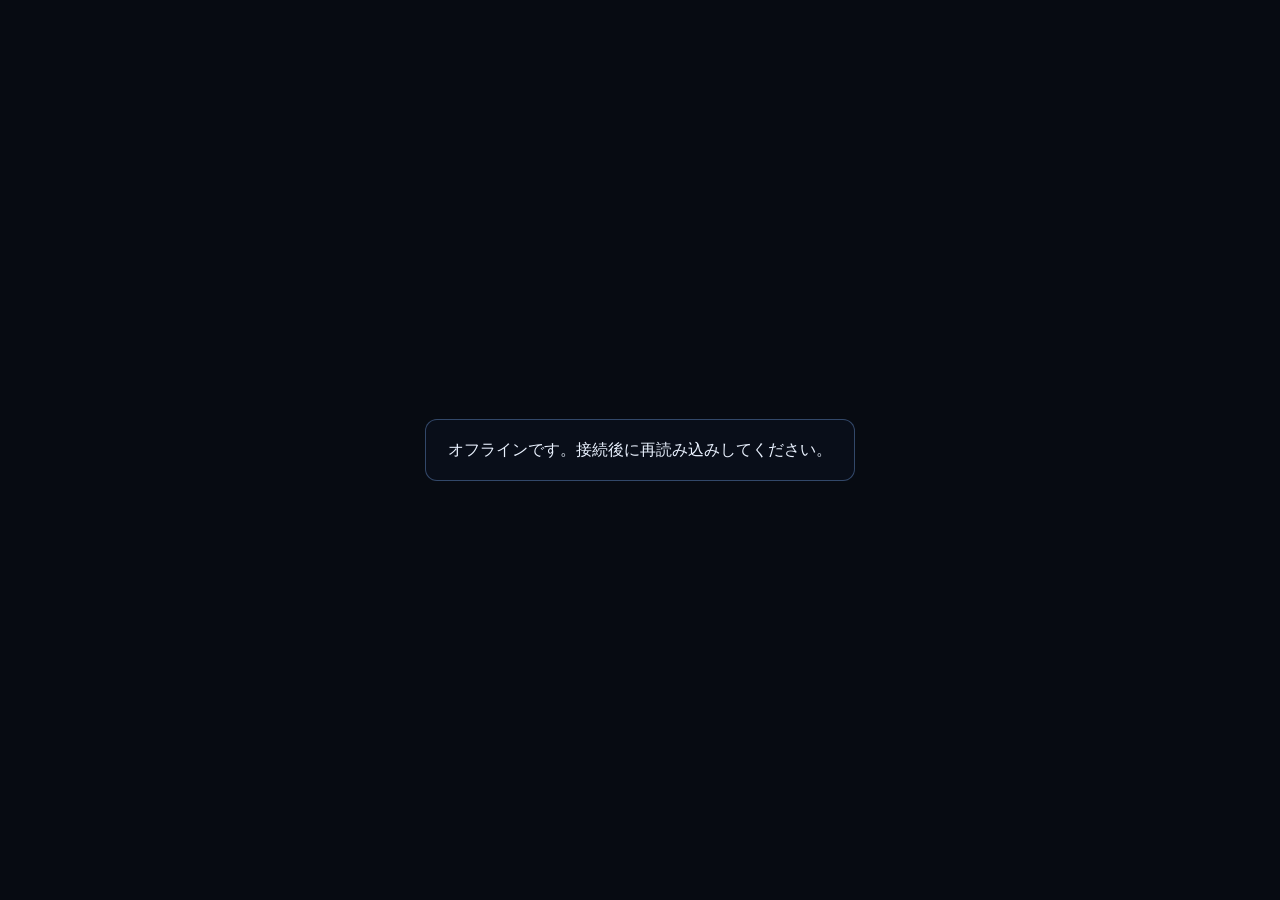
<file: offline.html>
<!doctype html>
<html lang="ja">
  <head>
    <meta charset="UTF-8" />
    <meta name="viewport" content="width=device-width, initial-scale=1.0" />
    <title>オフライン</title>
    <style>
      body { margin:0; min-height:100vh; display:grid; place-items:center; background:#070b12; color:#eaf2ff; font-family:system-ui,sans-serif; }
      .card { padding:1.2rem 1.4rem; border:1px solid rgba(130,180,255,.35); border-radius:12px; background:rgba(10,16,28,.8); }
    </style>
  </head>
  <body><div class="card">オフラインです。接続後に再読み込みしてください。</div></body>
</html>
</file>
